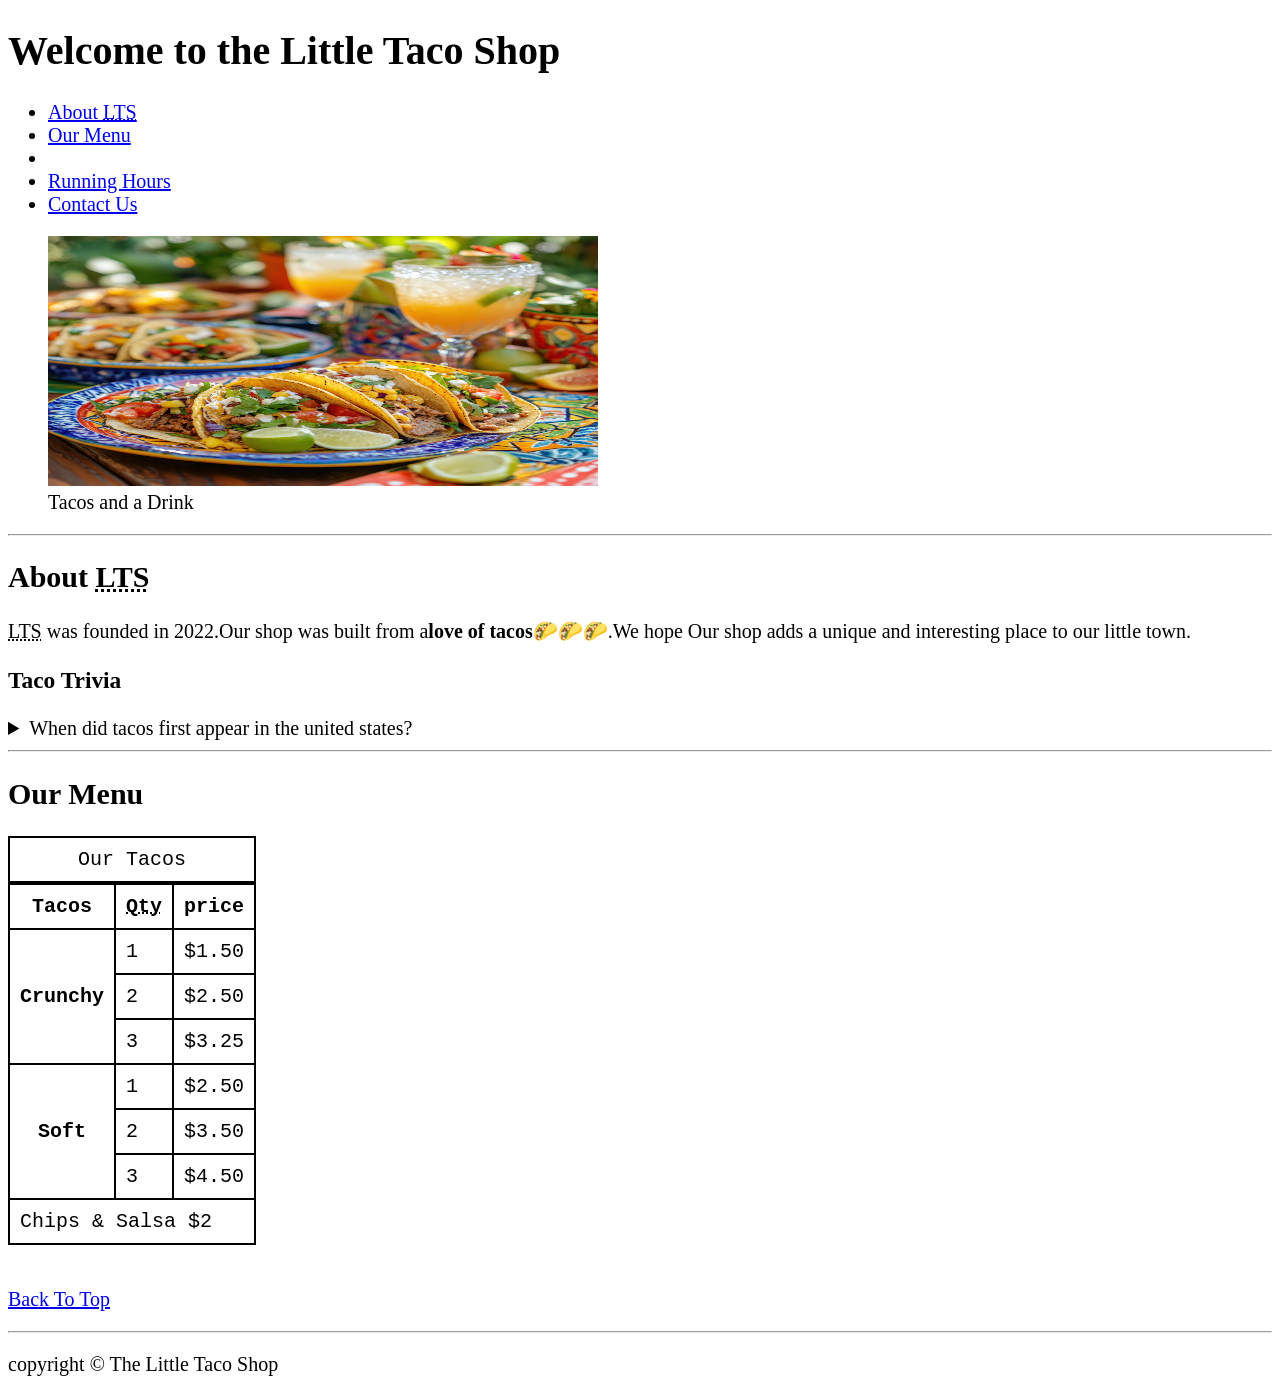
<file: index.html>
<!DOCTYPE html>
<html lang="en">
    <head>
        <meta charset="UTF-8">
        <meta name="author" content="Indhu priya">
        <meta name="description" content="The official Website for the
        Little Taco Shop">
        <title>The Little Taco Shop</title>
        <link rel="icon" href="favicon.ico" type="image/x-icon">
        <link rel="stylesheet" href="main.css">
    </head>
    <body>
        <header>
            <h1>Welcome to the Little Taco Shop</h1>
            <nav>
                <ul>
                    <li>
                        <a href="#about">About <abbr title="The Little
                             Taco Shop">LTS</abbr></a>
                    </li>
                    <li>
                        <a href="#menu"> Our Menu</a>
                    <li>
                        <li>
                        <a href="hours.html">Running Hours</a>
                    </li>
                    <li>
                        <a href="contact.html">Contact Us</a>
                    </li>
                </ul>
            </nav>
            <figure>
                <img src="image1.jpg" alt="Tacos and 
                a Drink" title="We Love tacos!" width="550"
                height="250">
                <figcaption>
                     Tacos and a Drink
                </figcaption> 
            </figure>
        </header>
        <hr>
        <main>
            <article id="about">
                <h2>About <abbr title="The Little Taco 
                Shop">LTS</abbr></h2>
                <p>
                    <abbr title="The Little Taco Shop">LTS</abbr>
                     was founded in <time datetime="2022">2022</time>.Our shop was 
                         built from a<strong>love of tacos</strong>🌮🌮🌮.We hope Our
                         shop adds a unique and interesting place to our little town.
                         </p>
                         <aside>
                            <h3>
                                Taco Trivia</h3>
                                <details>
                                <summary>When did tacos first appear in the united states? </summary>
                                <p>
                                    Jeffrey M.pilcher,taco historian and professor of history at the university of
                                    Minnesota,says the earliest mention of tacos in the united states are in a newspaper from<time datetime="1905">1905</time>.
                                    (Source:<cite><a 
                                    href="https://www.smithsonianmag.com/
                                    arts-culture/
                                where-did-the-taco-come-from-81228162/"target="_blank">Smithsonian Magazine</a></cite>)
                                </p>
                                </details>
                         </aside>

        </article>
        <hr>
        <article id="menu">
            <h2>Our Menu</h2>
            <table>
                <caption>Our Tacos</caption>
                <thead>
                    <tr>
                        <th>Tacos</th>
                        <th scope="col"><abbr title="Quantity">Qty</abbr></th>
                        <th scope="col">price</th>
                    </tr>
                </thead>
                <tbody>
                    <tr>
                        <th scope="row" rowspan="3">Crunchy</th>
                        <td>1</td>
                        <td>$1.50</td>
                    </tr>
                    <tr>
                        <td>2</td>
                        <td>$2.50</td>
                    </tr>
                    <tr>
                        <td>3</td>
                        <td>$3.25</td>
                    </tr>
                    <tr>
                        <th scope="row" rowspan="3">Soft</th>
                        <td>1</td>
                        <td>$2.50</td>
                    </tr>
                    <tr>
                        <td>2</td>
                        <td>$3.50</td>
                    </tr>
                    <tr>
                        <td>3</td>
                        <td>$4.50</td>
                    </tr>
                </tbody>
                <tfoot>
                    <tr>
                        <td colspan="3">
                           Chips &amp; Salsa $2
                           </td>
                    </tr>
                </tfoot>
            </table>
            <br>
            <p>
                <a href="#">Back To Top</a>
            </p>

        </article>

        </main>
        <hr>
        <footer>
            <p>copyright &copy; The Little Taco Shop</p>
        </footer>
    </body>
</html>
</file>
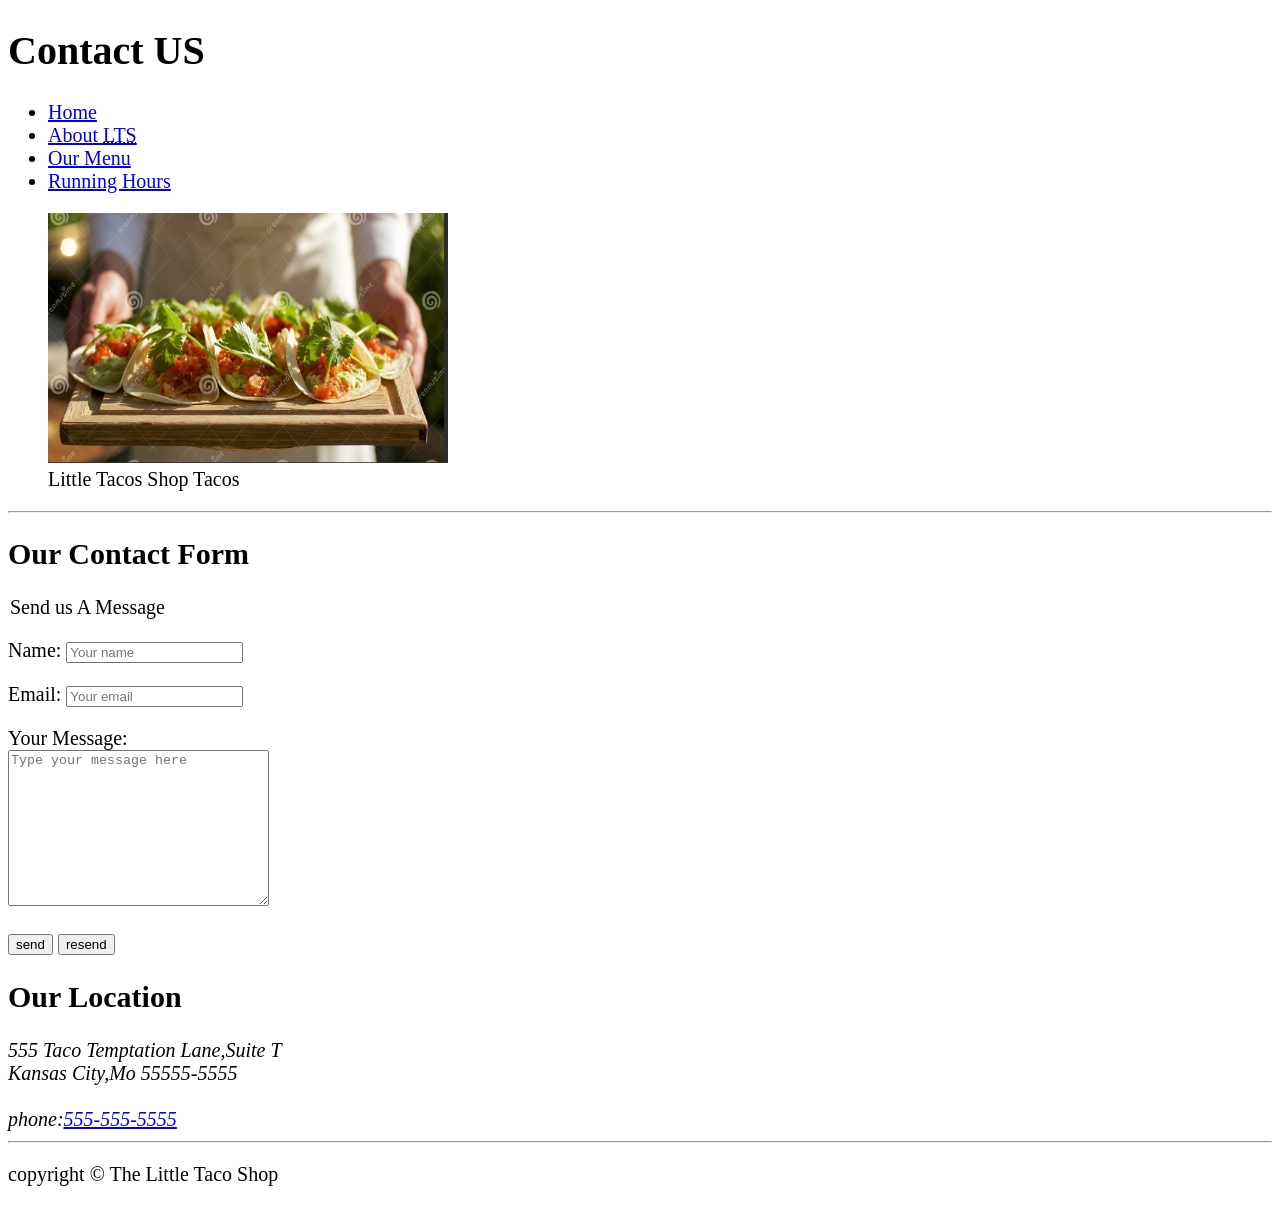
<file: contact.html>
<!DOCTYPE html>
<html lang="en">
    <head>
        <meta charset="UTF-8">
        <meta name="author" content="Indhu priya">
        <meta name="description" content="Contact information for the
        Little Taco Shop">
        <title>Contact Us-LTS</title>
        <link rel="icon" href="favicon.ico" type="image/x-icon">
        <link rel="stylesheet" href="main.css">
    </head>
    <body>
        <header>
            <h1>Contact US</h1>
            <nav>
                <ul>
                    <li>
                        <a href="index.html">Home</a>
                    </li>
                    <li>
                        <a href="index.html#about">About <abbr title="The Little
                             Taco Shop">LTS</abbr></a>
                    </li>
                    <li>
                        <a href="index.html#menu"> Our Menu</a>
                    </li>
                    <li>
                        <a href="hours.html">Running Hours</a>
                    </li>
                </ul>
            </nav>
            <figure>
                <img src="image3.png" alt=" Little Tacos 
                Shop Tacos" title="Tacos ready to eat!" width="400"
                height="250">
                <figcaption>
                    Little Tacos Shop Tacos
                     
                </figcaption> 
            </figure>
        </header>
        <hr>
        <main>
            <h2>Our Contact Form</h2>
            <section>
            <form action="https://httpbin.org/get"
            method="get">
            <fielset>
                <legend>Send us A Message</legend>
                <p>
                    <label for="name">Name:</label>
                    <input type="text" name="name" id="name" placeholder="Your name" required>
                </p>
                 <p>
                    <label for="email">Email:</label>
                    <input type="email" name="email" id="email" placeholder="Your email" required>
                </p>
                 <p>
                    <label for="message">Your Message:</label>
                    <br>
                    <textarea  name="message" id="message" cols="30" rows="10" placeholder="Type your message here"></textarea>
                </p>
            </fielset>
            <button type="submit">send</button>
            <button type="reset">resend</button>
        </form>
    </section>
    <section>
        <h2>Our Location</h2>
        <address>
            555 Taco Temptation Lane,Suite T<br>
            Kansas City,Mo 55555-5555
            <br><br>
            phone:<a href="tel:+5555555555">555-555-5555</a>
        </address>
    </section>

        </main>
        <hr>
        <footer>
            <p>copyright &copy; The Little Taco Shop</p>
        </footer>
    </body>
</html>
</file>
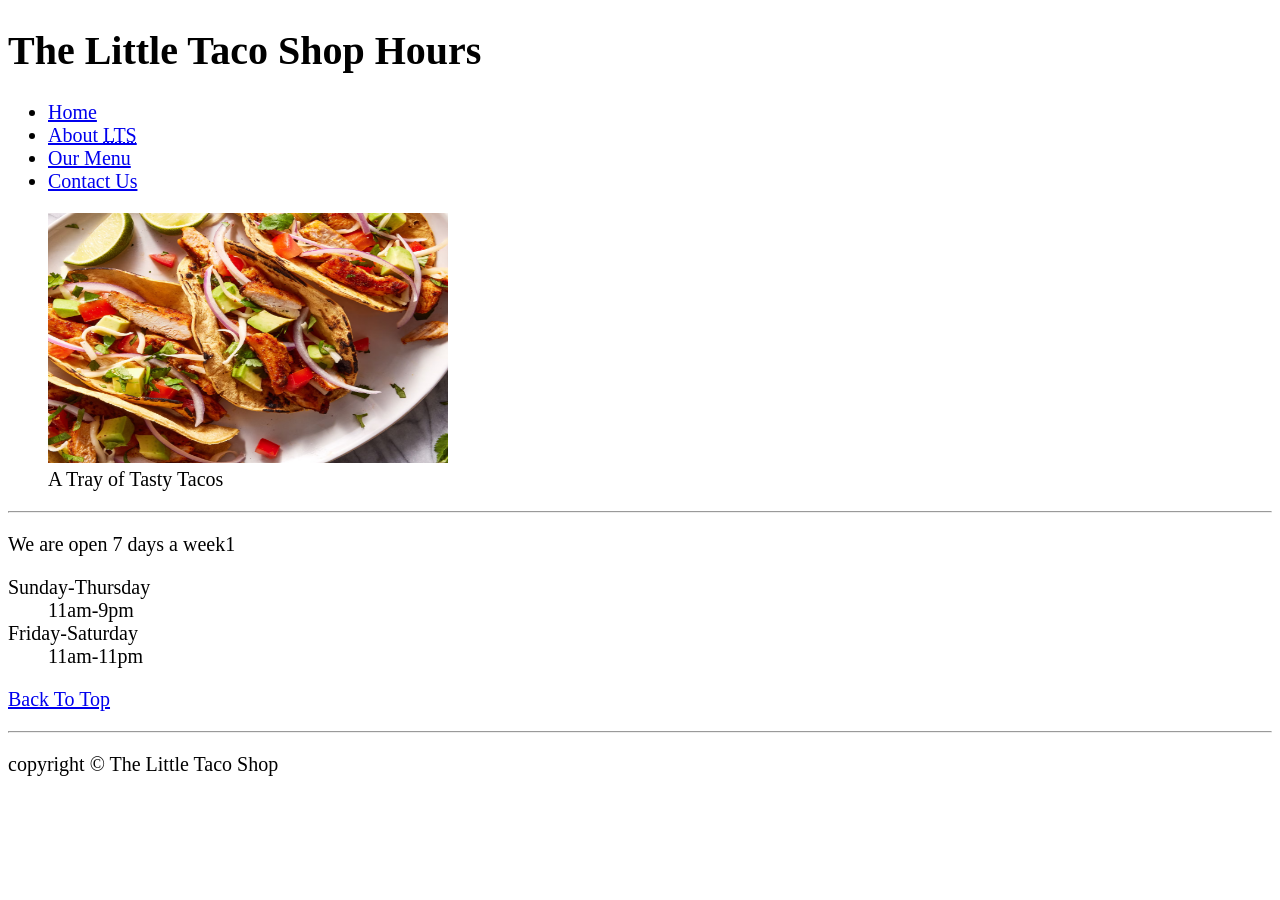
<file: hours.html>
<!DOCTYPE html>
<html lang="en">
    <head>
        <meta charset="UTF-8">
        <meta name="author" content="Indhu priya">
        <meta name="description" content="Store Hours for the
        Little Taco Shop">
        <title>LTs Hours</title>
        <link rel="icon" href="favicon.ico" type="image/x-icon">
        <link rel="stylesheet" href="main.css">
    </head>
    <body>
        <header>
            <h1>The Little Taco Shop Hours</h1>
            <nav>
                <ul>
                    <li>
                        <a href="index.html">Home</a>
                    </li>
                    <li>
                        <a href="index.html#about">About <abbr title="The Little
                             Taco Shop">LTS</abbr></a>
                    </li>
                    <li>
                        <a href="index.html#menu"> Our Menu</a>
                    </li>
                    <li>
                        <a href="contact.html">Contact Us</a>
                    </li>
                </ul>
            </nav>
            <figure>
                <img src="image2.png" alt="A Tray of Tasty Tacos" title="We Love trays of tacos!" width="400"
                height="250">
                <figcaption>
                    A Tray of Tasty Tacos 
                </figcaption> 
            </figure>
        </header>
        <hr>
        <main>
            <p>
                We are open 7 days a week1

            </p>
            <dl>
                <dt>
                    Sunday-Thursday
                </dt>
                <dd>11am-9pm</dd>
                <dt>Friday-Saturday</dt>
                <dd>11am-11pm</dd>
            </dl>
            <p>
                <a href="#">Back To Top</a>
            </p>

        </main>
        <hr>
        <footer>
            <p>copyright &copy; The Little Taco Shop</p>
        </footer>
    </body>
</html>
</file>
<file: main.css>
html{
            
                font-size:20px;
            }  
            /* body{
                background-color:#333;
                color:whitesmoke;

            } */
            a{
                color:#eeeeee(240, 255, 240);/*all anchor elements colour aliceblue*/


            }
            a:visited{
                color:#eeeeee(211, 211, 211);/* if a link is visite once then colour of that link*/
            }
            a:hover,a:active{
                color:#eeeeee;/* when we point arrow on it but not click hover  when we click it activated active*/
            }
            table,tr,th,td,caption{/* entire tablle with table row ,heading,data,title*/
                border:2px solid black;/*border of table*/
                font-family:'Courier New', Courier, monospace;/* type of font characters typically have equal width*/
                border-collapse:collapse;/* proper ensuring of borders of rows and columns*/
                padding:0.5rem;/* space between content and its border*/
            }
</file>
